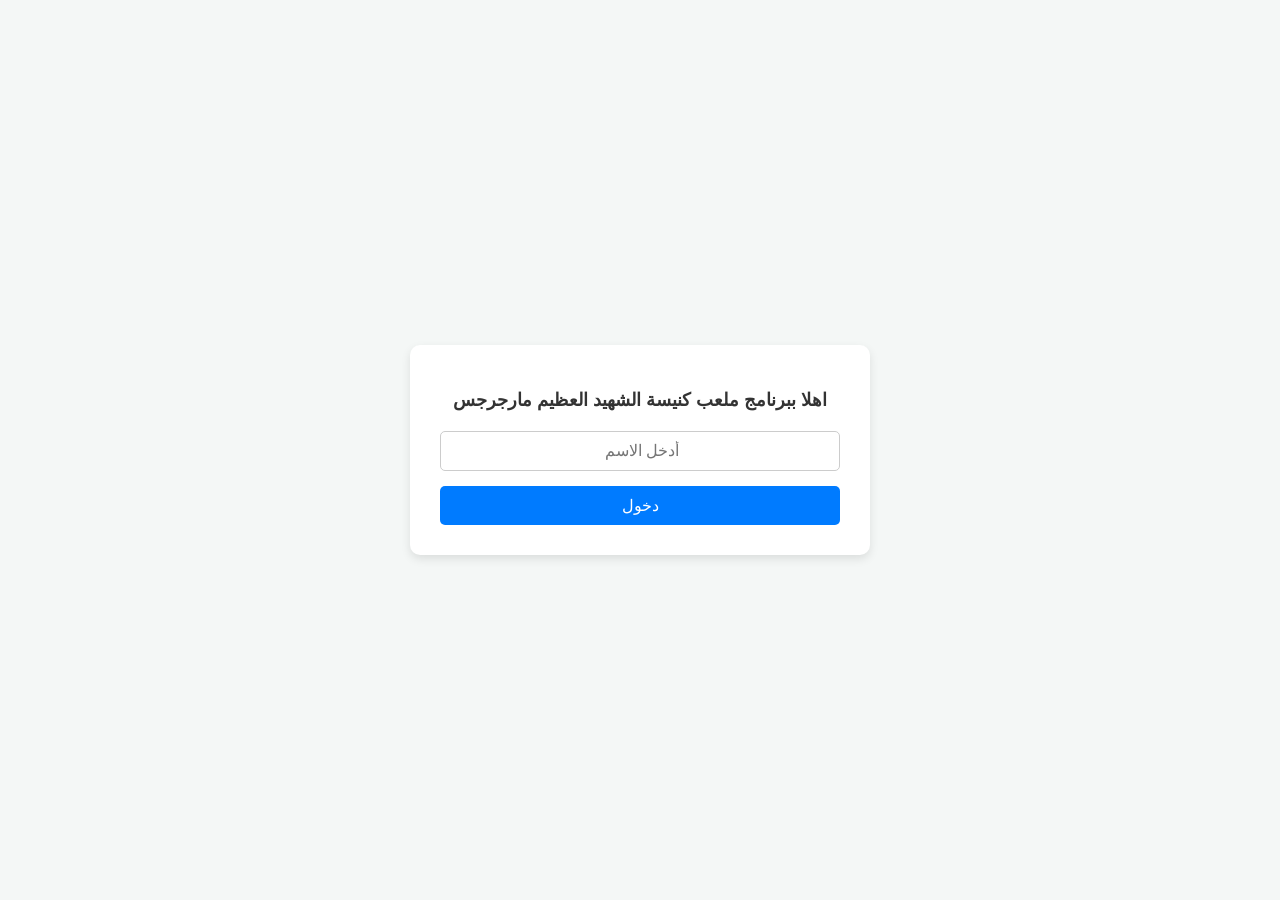
<file: index.html>
<!DOCTYPE html>
<html lang="ar" dir="rtl">
<head>
    <meta charset="UTF-8">
    <meta name="viewport" content="width=device-width, initial-scale=1.0">
    <title>تسجيل الدخول - ملعب كنيسة الشهيد العظيم مارجرجس</title>
    <style>
        body {
            font-family: 'Segoe UI', Tahoma, Geneva, Verdana, sans-serif;
            background-color: #f4f7f6;
            display: flex;
            flex-direction: column;
            justify-content: center;
            align-items: center;
            height: 100vh;
            margin: 0;
        }

        .login-box {
            background: #ffffff;
            padding: 30px;
            border-radius: 10px;
            box-shadow: 0 4px 10px rgba(0, 0, 0, 0.1);
            width: 100%;
            max-width: 400px;
            text-align: center;
        }

        h2 {
            color: #333;
            margin-bottom: 20px;
            font-size: 18px;
        }

        input[type="text"] {
            width: 100%;
            padding: 10px;
            border: 1px solid #ccc;
            border-radius: 5px;
            font-size: 16px;
            box-sizing: border-box;
            margin-bottom: 15px;
            text-align: center;
        }

        input[type="text"]:focus {
            border-color: #007bff;
            outline: none;
        }

        button {
            width: 100%;
            padding: 10px;
            background-color: #007bff;
            color: white;
            border: none;
            border-radius: 5px;
            font-size: 16px;
            cursor: pointer;
            transition: background-color 0.3s ease;
        }

        button:hover {
            background-color: #0056b3;
        }
    </style>
</head>
<body>

    <div class="login-box">
        <h2>اهلا ببرنامج ملعب كنيسة الشهيد العظيم مارجرجس</h2>
        
        <form id="loginForm">
            <input type="text" id="userInput" placeholder="أدخل الاسم " required>
            <button type="submit">دخول</button>
        </form>
    </div>

    <script>
        document.getElementById('loginForm').addEventListener('submit', function(event) {
            // منع إعادة تحميل الصفحة الافتراضي
            event.preventDefault();

            // جلب القيمة المدخلة مع إزالة المسافات الزائدة
            const inputVal = document.getElementById('userInput').value.trim();

            // التحقق من كلمة السر أو الاسم والتوجيه حسب المطلوب
            if (inputVal === 'TONY@CONTROL2026') {
                window.location.href = 'sign.html';
            } else {
                window.location.href = 'user.html';
            }
        });
    </script>

</body>
</html>
</file>
